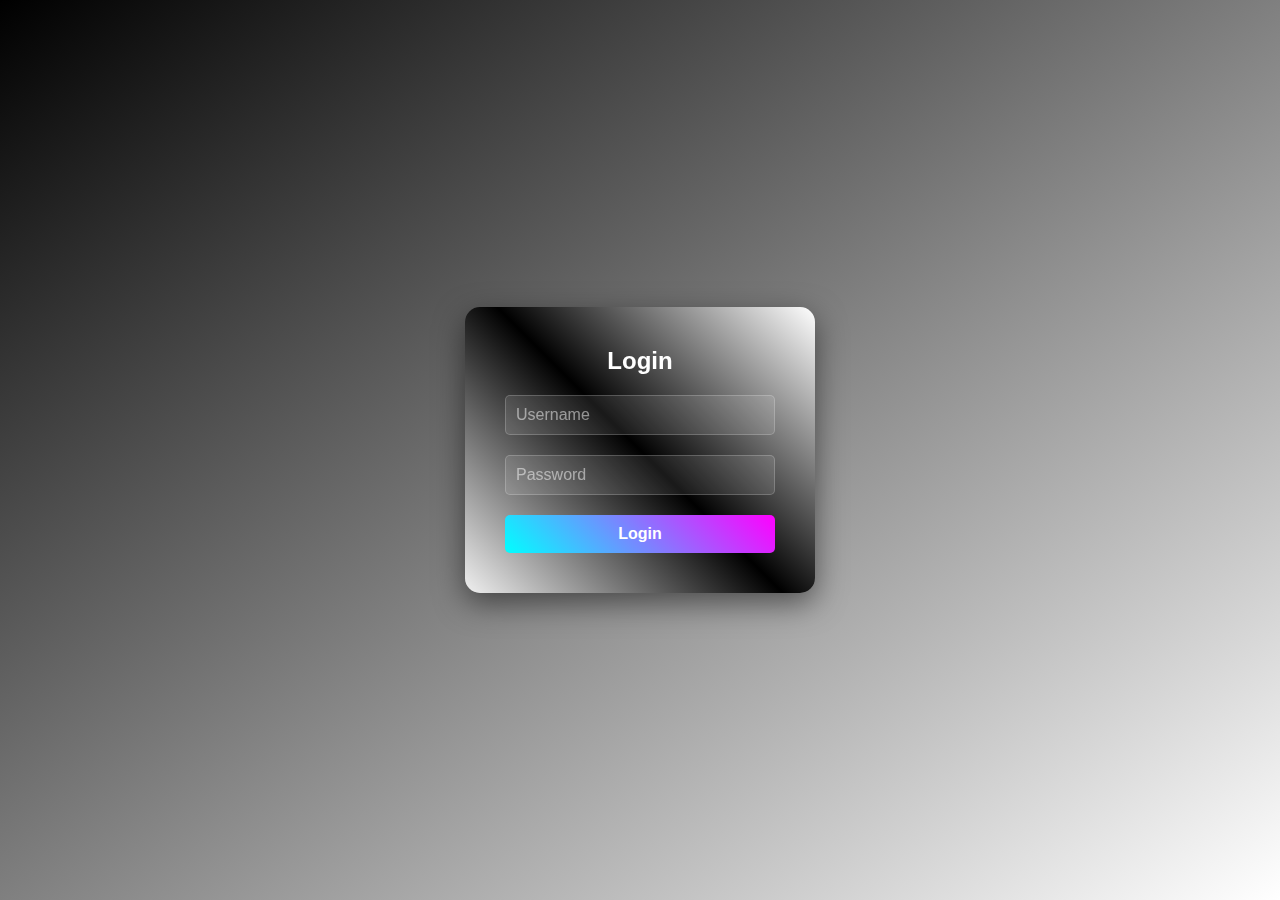
<file: index.html>
<!DOCTYPE html>
<html lang="en">
<head>
    <meta charset="UTF-8">
    <meta name="viewport" content="width=device-width, initial-scale=1.0">
    <title>Login Box with Gradient Background</title>
    <link rel="stylesheet" href="style.css">
</head>
<body>
    <div class="login-box">
        <div class="content">Login</div>
        <div class="input-box">
            <input type="text" placeholder="Username">
        </div>
        <div class="input-box">
            <input type="password" placeholder="Password">
        </div>
        <button class="login-button">Login</button>
    </div>
</body>
</html>
</file>
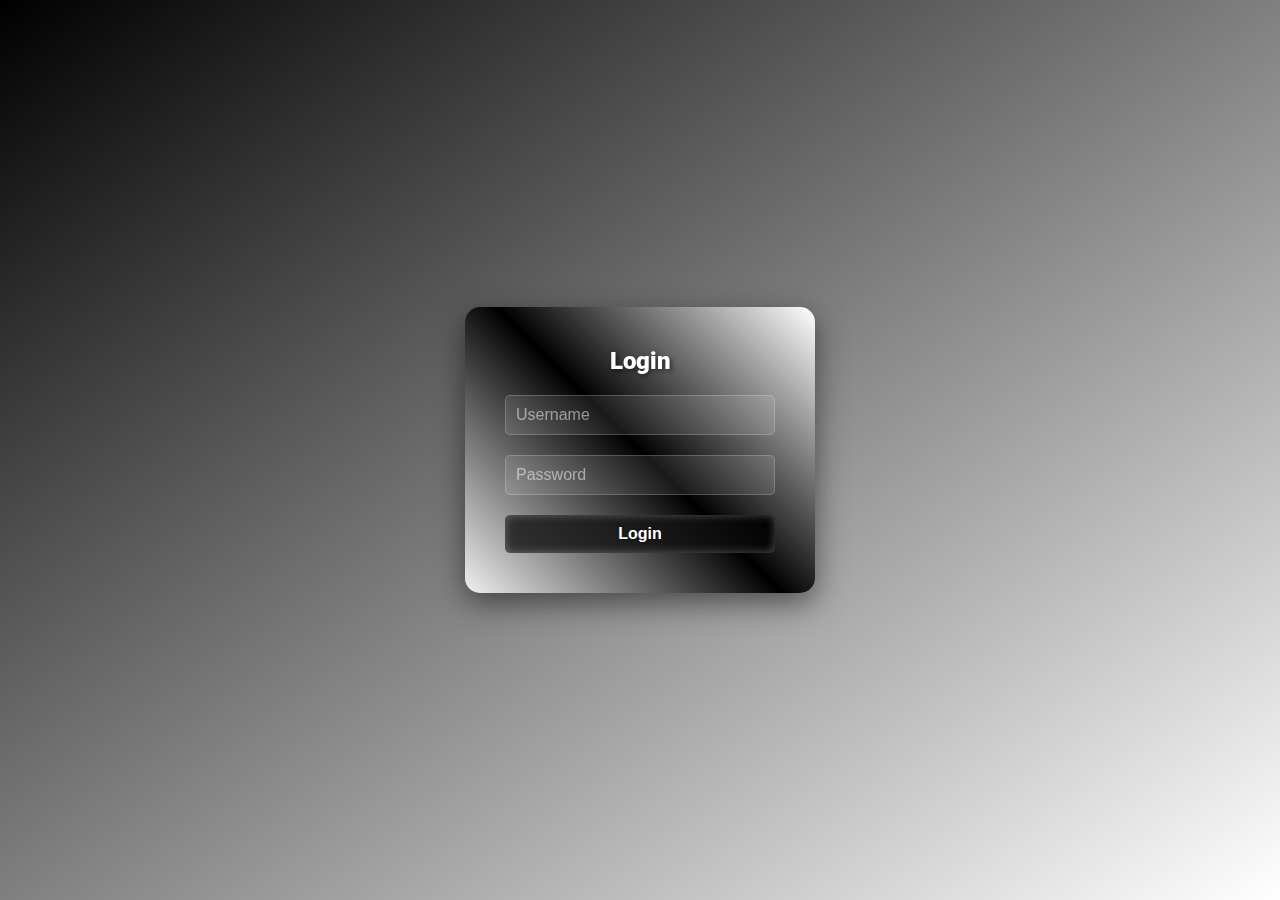
<file: index2.html>
<!DOCTYPE html>
<html lang="en">
<head>
    <meta charset="UTF-8">
    <meta name="viewport" content="width=device-width, initial-scale=1.0">
    <title>Login Box with Modern Design</title>
    <link rel="stylesheet" href="styles.css">
    <!-- Add Roboto font from Google Fonts -->
    <link href="https://fonts.googleapis.com/css2?family=Roboto:wght@400;500;700;900&display=swap" rel="stylesheet">
</head>
<body>
    <div class="login-box">
        <div class="content">Login</div>
        <div class="input-box">
            <input type="text" placeholder="Username">
        </div>
        <div class="input-box">
            <input type="password" placeholder="Password">
        </div>
        <button class="login-button">Login</button>
    </div>
</body>
</html>
</file>
<file: style.css>
* {
    margin: 0;
    padding: 0;
    box-sizing: border-box;
}
body {
    display: flex;
    justify-content: center;
    align-items: center;
    height: 100vh;
    background: linear-gradient(to bottom right, #000, #fff); /* Top-left black to bottom-right white */
    font-family: Arial, sans-serif;
}
.login-box {
    position: relative;
    width: 350px;
    padding: 40px;
    background: linear-gradient(45deg, #f0f0f0, #000, #fff); /* Light gray, black, and white mix */
    border-radius: 15px;
    overflow: hidden;
    box-shadow: 0 10px 30px rgba(0, 0, 0, 0.5);
    backdrop-filter: blur(10px);
    display: flex;
    flex-direction: column;
    align-items: center;
    transition: transform 0.3s ease, box-shadow 0.3s ease;
}
.login-box:hover {
    transform: translateY(-10px);
    box-shadow: 0 15px 40px rgba(0, 255, 255, 0.4);
}
.content {
    color: white;
    font-size: 24px;
    font-weight: bold;
    margin-bottom: 20px;
}
.input-box {
    width: 100%;
    margin-bottom: 20px;
}
.input-box input {
    width: 100%;
    padding: 10px;
    background: rgba(255, 255, 255, 0.1);
    border: 1px solid rgba(255, 255, 255, 0.2);
    border-radius: 5px;
    color: white;
    font-size: 16px;
    outline: none;
    transition: border-color 0.3s ease;
}
.input-box input:focus {
    border-color: cyan;
}
.input-box input::placeholder {
    color: rgba(255, 255, 255, 0.5);
}
.login-button {
    width: 100%;
    padding: 10px;
    background: linear-gradient(45deg, cyan, magenta);
    border: none;
    border-radius: 5px;
    color: white;
    font-size: 16px;
    font-weight: bold;
    cursor: pointer;
    transition: background 0.3s ease, transform 0.3s ease;
}
.login-button:hover {
    background: linear-gradient(45deg, magenta, cyan);
    transform: translateY(-3px);
}
</file>
<file: styles.css>
* {
    margin: 0;
    padding: 0;
    box-sizing: border-box;
}
body {
    display: flex;
    justify-content: center;
    align-items: center;
    height: 100vh;
    background: linear-gradient(to bottom right, #000, #fff); /* Top-left black to bottom-right white */
    font-family: 'Roboto', sans-serif; /* Modern font */
}
.login-box {
    position: relative;
    width: 350px;
    padding: 40px;
    background: linear-gradient(45deg, #f0f0f0, #000, #fff); /* Light gray, black, and white mix */
    border-radius: 15px;
    overflow: hidden;
    box-shadow: 0 10px 30px rgba(0, 0, 0, 0.5);
    backdrop-filter: blur(10px);
    display: flex;
    flex-direction: column;
    align-items: center;
    transition: transform 0.3s ease, box-shadow 0.3s ease;
}
.login-box:hover {
    transform: translateY(-10px);
    box-shadow: 0 15px 40px rgba(0, 255, 255, 0.4);
}
.content {
    color: white;
    font-size: 24px;
    font-weight: 900; /* Thicker font */
    margin-bottom: 20px;
    text-shadow: 2px 2px 4px rgba(0, 0, 0, 0.5); /* Text shadow */
}
.input-box {
    width: 100%;
    margin-bottom: 20px;
}
.input-box input {
    width: 100%;
    padding: 10px;
    background: rgba(255, 255, 255, 0.1);
    border: 1px solid rgba(255, 255, 255, 0.2);
    border-radius: 5px;
    color: white;
    font-size: 16px;
    font-weight: 500; /* Slightly thicker font */
    outline: none;
    transition: border-color 0.3s ease;
}
.input-box input:focus {
    border-color: cyan;
}
.input-box input::placeholder {
    color: rgba(255, 255, 255, 0.5);
}
.login-button {
    width: 100%;
    padding: 10px;
    background: linear-gradient(45deg, #333, #000); /* Grayish-black gradient */
    border: none;
    border-radius: 5px;
    color: white;
    font-size: 16px;
    font-weight: 700; /* Thicker font */
    cursor: pointer;
    transition: background 0.3s ease, transform 0.3s ease;
    box-shadow: inset 0 0 10px rgba(255, 255, 255, 0.3); /* Inner box shadow */
    text-shadow: 1px 1px 2px rgba(0, 0, 0, 0.5); /* Text shadow */
}
.login-button:hover {
    background: linear-gradient(45deg, #000, #333); /* Darker gradient on hover */
    transform: translateY(-3px);
    box-shadow: inset 0 0 15px rgba(255, 255, 255, 0.5); /* Brighter inner shadow on hover */
}
</file>
